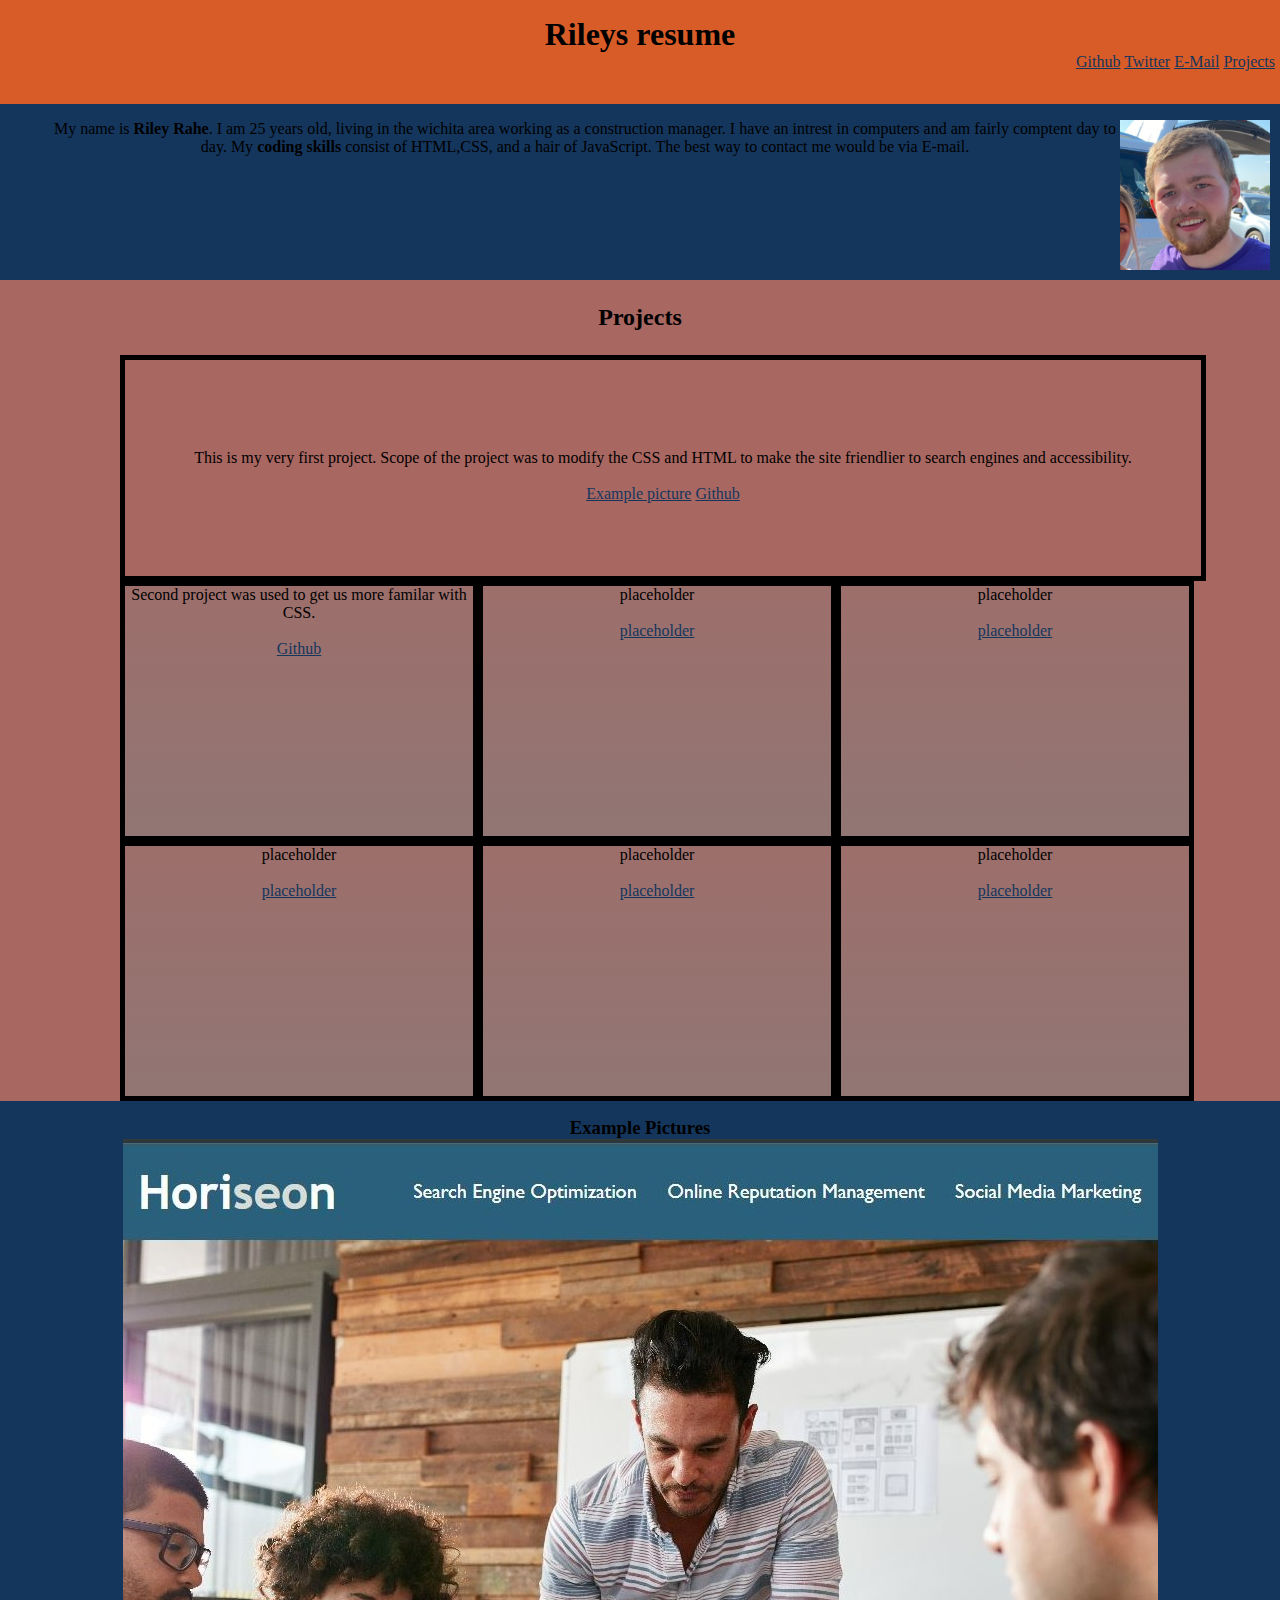
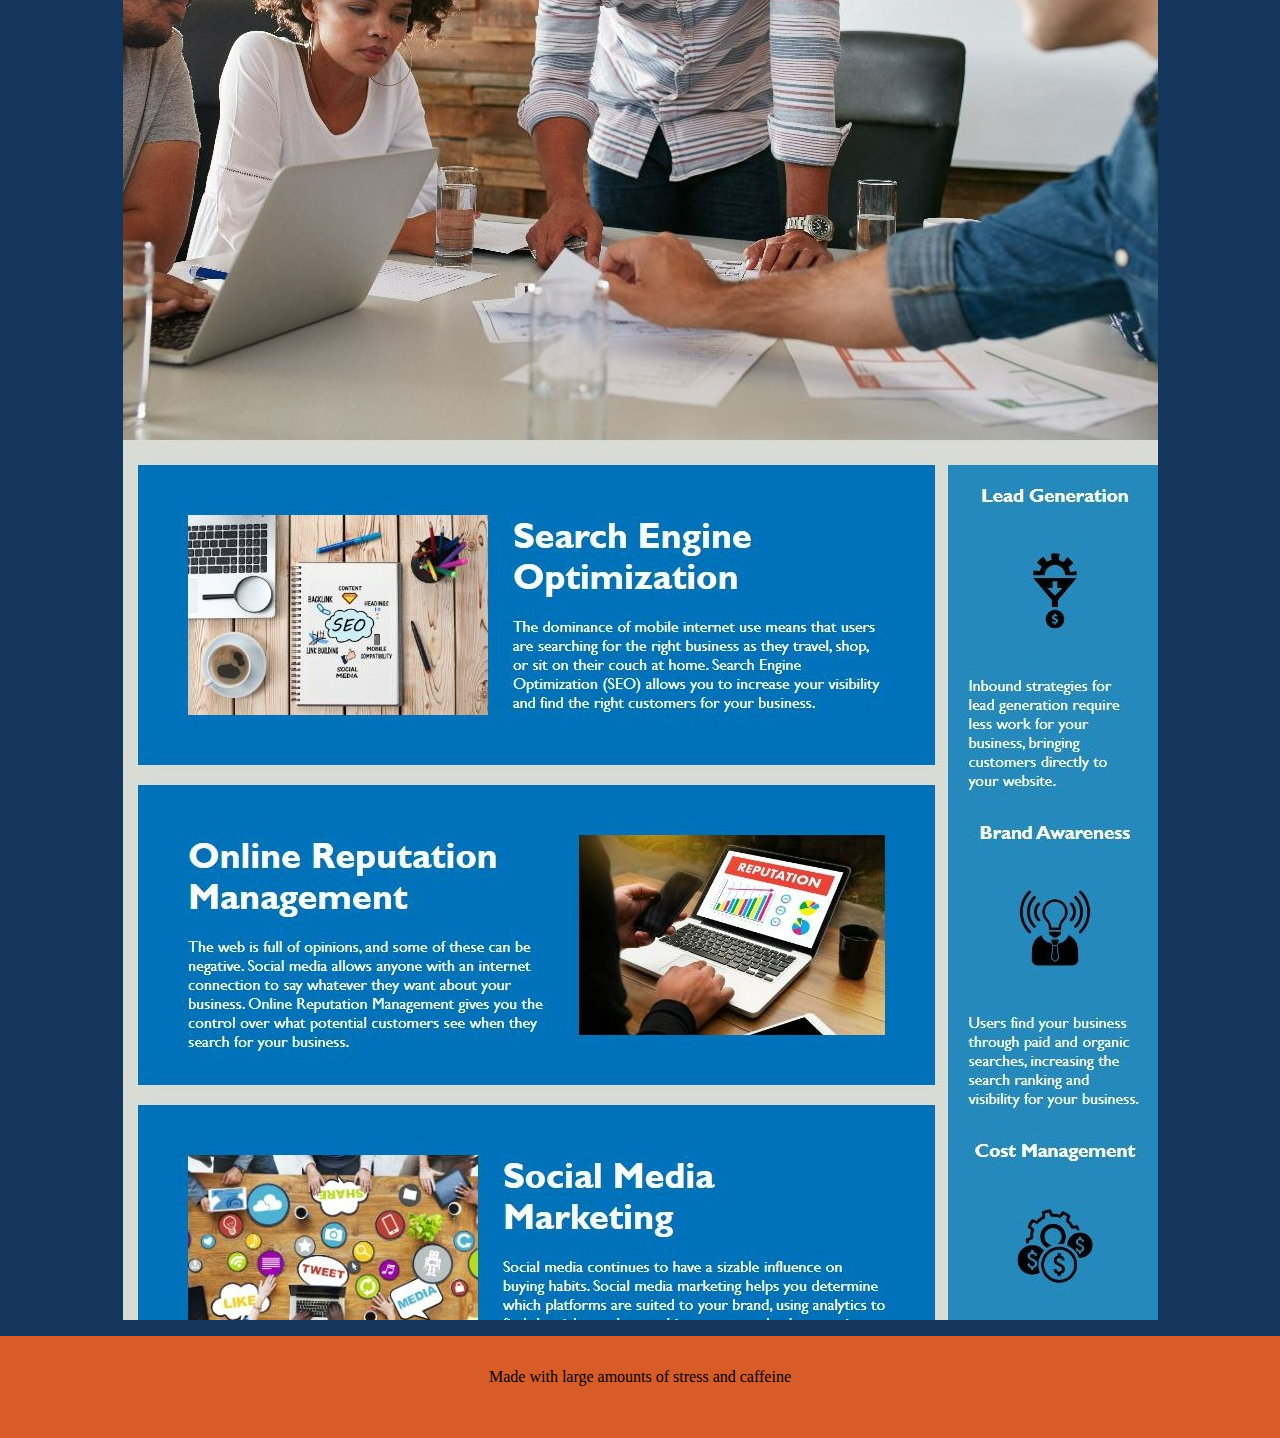
<file: index.html>
<!DOCTYPE html>
<html lang="en">

<head>
  <meta charset="UTF-8" />
  <meta http-equiv="X-UA-Compatible" content="IE=edge" />
  <meta name="viewport" content="width=device-width, initial-scale=1.0" />
  <link rel="stylesheet" href="Assets\style.css" />
  <title>Rileys Resume</title>
</head>

<body>
  <!--Page title and links to info/page -->
  <header class="title">
    <h1>Rileys resume</h1>
    <nav class="links">
      <a href="https://github.com/krrahe">Github</a>
      <a href="#">Twitter</a>
      <!--I'll make a professional twitter one day-->
      <a href="mailto:rilrahe@gmail.com">E-Mail</a>
      <a href="#project">Projects</a>
    </nav>
  </header>

  <section class="intro">
    <p>
      My name is <strong>Riley Rahe</strong>. I am 25 years old, living in the
      wichita area working as a construction manager. I have an intrest in
      computers and am fairly comptent day to day. My
      <strong>coding skills</strong> consist of HTML,CSS, and a hair of
      JavaScript. The best way to contact me would be via E-mail.
      <!--put more important stuff in bold -->
    </p>
    <img class="Me" src="Assets\self.jpg" alt="mr.rahe,slightly confused" />
  </section>
  <!-- start of the actual projects for the portfolio -->
  <h2>Projects</h2>
  <section class="stuff" id="project">
    <div class="first">
      <p>
        This is my very first project. Scope of the project was to modify the
        CSS and HTML to make the site friendlier to search engines and
        accessibility.
      </p>
      <br />
      <a href="#project-pics">Example picture</a>
      <a href="https://krrahe.github.io/01-HTML-CSS-GIT-Challenge/">Github</a>
    </div>
    <div class="box">
      <p>Second project was used to get us more familar with CSS.</p>
      <br />
      <a href="https://krrahe.github.io/02-css-challenge/">Github </a>
    </div>
    <div class="box">
      <p>placeholder</p>
      <br />
      <a href="#">placeholder</a>
    </div>
    <div class="box">
      <p>placeholder</p>
      <br />
      <a href="#">placeholder</a>
    </div>
    <div class="box">
      <p>placeholder</p>
      <br />
      <a href="#">placeholder</a>
    </div>
    <div class="box">
      <p>placeholder</p>
      <br />
      <a href="#">placeholder</a>
    </div>
    <div class="box">
      <p>placeholder</p>
      <br />
      <a href="#">placeholder</a>
    </div>
  </section>

  <!--standalone pictures of the project(s)-->
  <!--Didnt like how they looked as background images-->
  <section class="project-pics" id="project-pics">
    <h3>Example Pictures</h3>
    <img class="first-pic" src="/Assets/SS-1.jpg">
  </section>

  <!--pity footer-->
  <footer>
    <p>Made with large amounts of stress and caffeine</p>
  </footer>
</body>

</html>
</file>
